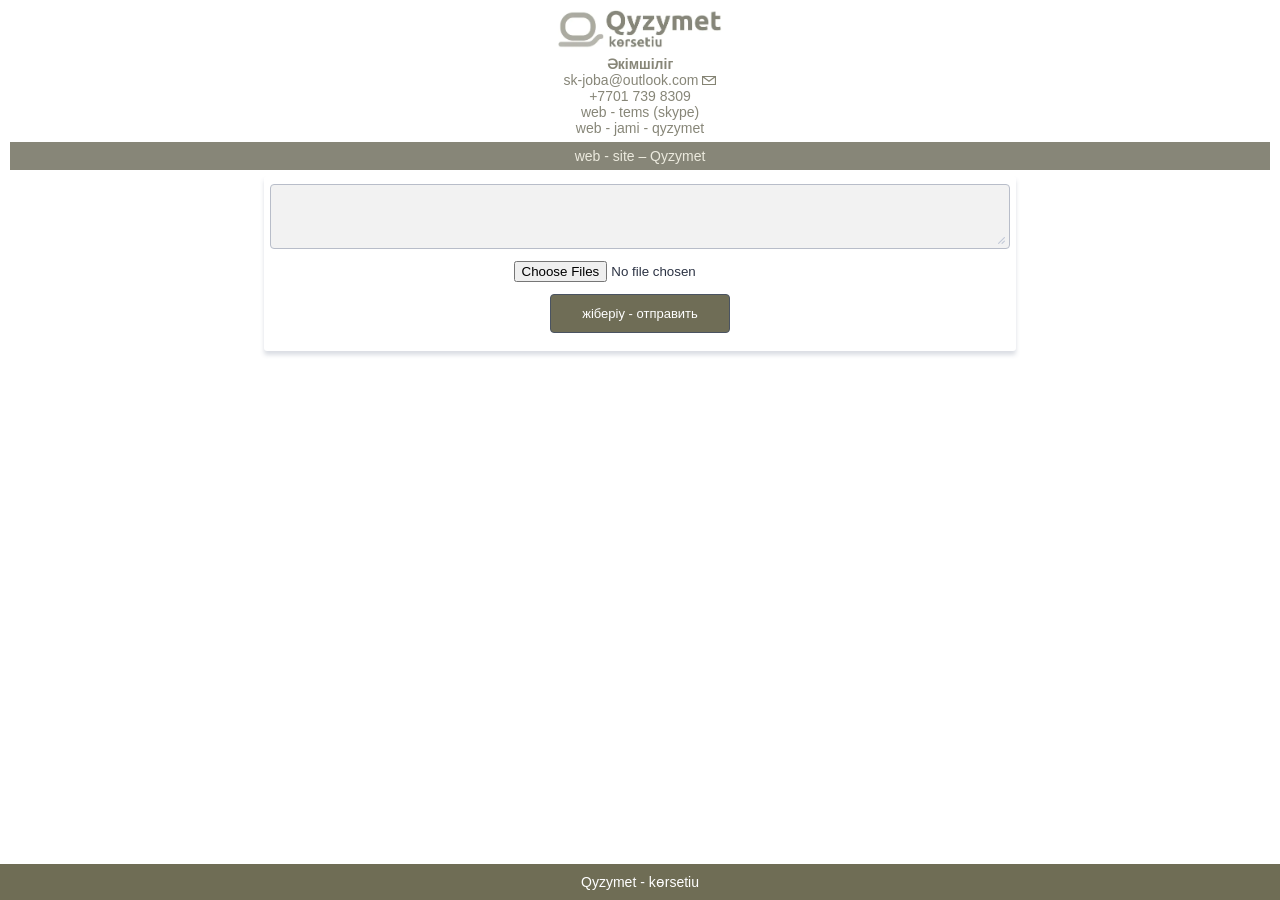
<file: qyzymetjiberiu.html>
<!DOCTYPE html>
<html lang="en">
<head>
<meta charset="utf-8">
<meta name="viewport" content="width=device-width, initial-scale=1">     
<link rel="shortcut icon" href="sůuretter/qyzymet.webp" type="image/webp">
<title>Qyzymet - kөrsetiu</title>
<link rel='stylesheet' href='yi.css' type='text/css'/>
</head>

<script type="text/javascript">
document.ondragstart = test;
document.onselectstart = test;
document.oncontextmenu = test;
function test(){return false}
</script>

<body>
<ul class="belgi" href="https://qalpan.github.io/Qyzymet/">
<img src="sůuretter/qyzymet-kөrsetiu.webp" alt="Басты бет" title="Басты бетке - оралыу" data-image="sůuretter/qyzymet-kөrsetiu.webp" data-description="бастау">
</ul>
  
<ul class="injener">
<a><strong>Әкімшіліг</strong></a>
<a class="email" href="mailto:sk-joba@outlook.com">sk-joba@outlook.com</a>
<a href="tel:+7701 739 8309">+7701 739 8309</a>
<a class="skype" href="https://teams.live.com/l/invite/FEATXbIY6Xr_F0bPAE">web - tems (skype)</a>
<a class="jami" href="https://jami.net">web - jami - qyzymet</a>  
</ul>
  
<ul class="menu">
<li class="list">
<a href="https://qalpan.github.io/Qyzymet/">web - site – Qyzymet</a>
</li>
</ul>










<script>window.enableEventObserver=true</script>
<script src="https://cdn.jotfor.ms/s/static/4b44a1bf346/static/prototype.forms.js" type="text/javascript"></script>
<script src="https://cdn.jotfor.ms/s/static/4b44a1bf346/static/jotform.forms.js" type="text/javascript"></script>
<script src="https://cdn.jotfor.ms/s/static/4b44a1bf346/js/vendor/imageinfo.js" type="text/javascript"></script>
<script src="https://cdn.jotfor.ms/s/static/4b44a1bf346/file-uploader/fileuploader.js" type="text/javascript"></script>

<script src="https://cdn.jotfor.ms/s/static/4b44a1bf346/js/vendor/smoothscroll.min.js" type="text/javascript"></script>
<script src="https://cdn.jotfor.ms/s/static/4b44a1bf346/js/errorNavigation.js" type="text/javascript"></script>
<script type="text/javascript">	JotForm.newDefaultTheme = true;
	JotForm.extendsNewTheme = false;
	JotForm.singleProduct = false;
	JotForm.newPaymentUIForNewCreatedForms = true;
	JotForm.texts = {"confirmEmail":"E-mail does not match","pleaseWait":"Please wait...","validateEmail":"You need to validate this e-mail","confirmClearForm":"Are you sure you want to clear the form","lessThan":"Your score should be less than or equal to","incompleteFields":"There are incomplete required fields. Please complete them.","required":"This field is required.","requireOne":"At least one field required.","requireEveryRow":"Every row is required.","requireEveryCell":"Every cell is required.","email":"Enter a valid e-mail address","alphabetic":"This field can only contain letters","numeric":"This field can only contain numeric values","alphanumeric":"This field can only contain letters and numbers.","cyrillic":"This field can only contain cyrillic characters","url":"This field can only contain a valid URL","currency":"This field can only contain currency values.","fillMask":"Field value must fill mask.","uploadExtensions":"You can only upload following files:","noUploadExtensions":"File has no extension file type (e.g. .txt, .png, .jpeg)","uploadFilesize":"File size cannot be bigger than:","uploadFilesizemin":"File size cannot be smaller than:","gradingScoreError":"Score total should only be less than or equal to","inputCarretErrorA":"Input should not be less than the minimum value:","inputCarretErrorB":"Input should not be greater than the maximum value:","maxDigitsError":"The maximum digits allowed is","minCharactersError":"The number of characters should not be less than the minimum value:","maxCharactersError":"The number of characters should not be more than the maximum value:","freeEmailError":"Free email accounts are not allowed","minSelectionsError":"The minimum required number of selections is ","maxSelectionsError":"The maximum number of selections allowed is ","pastDatesDisallowed":"Date must not be in the past.","dateLimited":"This date is unavailable.","dateInvalid":"This date is not valid. The date format is {format}","dateInvalidSeparate":"This date is not valid. Enter a valid {element}.","ageVerificationError":"You must be older than {minAge} years old to submit this form.","multipleFileUploads_typeError":"{file} has invalid extension. Only {extensions} are allowed.","multipleFileUploads_sizeError":"{file} is too large, maximum file size is {sizeLimit}.","multipleFileUploads_minSizeError":"{file} is too small, minimum file size is {minSizeLimit}.","multipleFileUploads_emptyError":"{file} is empty, please select files again without it.","multipleFileUploads_uploadFailed":"File upload failed, please remove it and upload the file again.","multipleFileUploads_onLeave":"The files are being uploaded, if you leave now the upload will be cancelled.","multipleFileUploads_fileLimitError":"Only {fileLimit} file uploads allowed.","dragAndDropFilesHere_infoMessage":"Drag and drop files here","chooseAFile_infoMessage":"Choose a file","maxFileSize_infoMessage":"Max. file size","generalError":"There are errors on the form. Please fix them before continuing.","generalPageError":"There are errors on this page. Please fix them before continuing.","wordLimitError":"Too many words. The limit is","wordMinLimitError":"Too few words.  The minimum is","characterLimitError":"Too many Characters.  The limit is","characterMinLimitError":"Too few characters. The minimum is","ccInvalidNumber":"Credit Card Number is invalid.","ccInvalidCVC":"CVC number is invalid.","ccInvalidExpireDate":"Expire date is invalid.","ccInvalidExpireMonth":"Expiration month is invalid.","ccInvalidExpireYear":"Expiration year is invalid.","ccMissingDetails":"Please fill up the credit card details.","ccMissingProduct":"Please select at least one product.","ccMissingDonation":"Please enter numeric values for donation amount.","disallowDecimals":"Please enter a whole number.","restrictedDomain":"This domain is not allowed","ccDonationMinLimitError":"Minimum amount is {minAmount} {currency}","requiredLegend":"All fields marked with * are required and must be filled.","geoPermissionTitle":"Permission Denied","geoPermissionDesc":"Check your browser's privacy settings.","geoNotAvailableTitle":"Position Unavailable","geoNotAvailableDesc":"Location provider not available. Please enter the address manually.","geoTimeoutTitle":"Timeout","geoTimeoutDesc":"Please check your internet connection and try again.","selectedTime":"Selected Time","formerSelectedTime":"Former Time","cancelAppointment":"Cancel Appointment","cancelSelection":"Cancel Selection","confirmSelection":"Confirm Selection","noSlotsAvailable":"No slots available","slotUnavailable":"{time} on {date} has been selected is unavailable. Please select another slot.","multipleError":"There are {count} errors on this page. Please correct them before moving on.","oneError":"There is {count} error on this page. Please correct it before moving on.","doneMessage":"Well done! All errors are fixed.","invalidTime":"Enter a valid time","doneButton":"Done","reviewSubmitText":"Review and Submit","nextButtonText":"Next","prevButtonText":"Previous","seeErrorsButton":"See Errors","notEnoughStock":"Not enough stock for the current selection","notEnoughStock_remainedItems":"Not enough stock for the current selection ({count} items left)","soldOut":"Sold Out","justSoldOut":"Just Sold Out","selectionSoldOut":"Selection Sold Out","subProductItemsLeft":"({count} items left)","startButtonText":"START","submitButtonText":"Submit","submissionLimit":"Sorry! Only one entry is allowed. <br> Multiple submissions are disabled for this form.","reviewBackText":"Back to Form","seeAllText":"See All","progressMiddleText":"of","fieldError":"field has an error.","error":"Error"};
	JotForm.newPaymentUI = true;
	JotForm.originalLanguage = "ru";
	JotForm.isFormViewTrackingAllowed = true;
	JotForm.replaceTagTest = true;
	JotForm.activeRedirect = "thankurl";
	JotForm.uploadServerURL = "https://upload.jotform.com/upload";
	JotForm.clearFieldOnHide="disable";
	JotForm.submitError="jumpToFirstError";
	window.addEventListener('DOMContentLoaded',function(){window.brandingFooter.init({"formID":252762608356463,"campaign":"powered_by_jotform_le","isCardForm":false,"isLegacyForm":true,"formLanguage":"ru"})});	JotForm.isFullSource = true;

	JotForm.init(function(){
	/*INIT-START*/
if (window.JotForm && JotForm.accessible) $('input_3').setAttribute('tabindex',0);
      JotForm.setCustomHint( 'input_3', '\u0410\u0442\u044b \u0436\u04e9\u043d\u0456\u04a3\u0456\u0437\u0434\u0456 \u0442\u043e\u043b\u044b\u049b \u0436\u0430\u0437\u044b\u04a3\u044b\u0437, \u043f\u04d9\u0442\u0435\u0440, \u0442\u0435\u043b\u0435\u043f\u043e\u043d \u043d\u04e9\u043c\u0435\u0440\u0456\u043d, email \u043f\u043e\u0448\u0442\u0430\u04a3\u044b\u0437\u0434\u044b  - \u041d\u0430\u043f\u0438\u0448\u0438\u0442\u0435 \u0441\u0432\u043e\u0435 \u043f\u043e\u043b\u043d\u043e\u0435 \u0444\u0438\u043e, \u043d\u043e\u043c\u0435\u0440 \u043a\u0432\u0430\u0440\u0442\u0438\u0440\u044b, \u0442\u0435\u043b\u0435\u0444\u043e\u043d, \u0430\u0434\u0440\u0435\u0441 \u044d\u043b\u0435\u043a\u0442\u0440\u043e\u043d\u043d\u043e\u0439 \u043f\u043e\u0447\u0442\u044b  -' );
      JotForm.alterTexts({"ageVerificationError":"Вы должны быть старше, чем {minAge} лет для отправки данной формы.","alphabetic":"Это поле может содержать только буквы","alphanumeric":"Это поле может содержать только буквы и цифры","appointmentSelected":"Вы выбрали {time} на {date}","cancelAppointment":"Cancel Appointment","cancelSelection":"Cancel Selection","ccDonationMinLimitError":"Минимальная сумма {minAmount} {currency}","ccInvalidCVC":"CVC номер неверен.","ccInvalidExpireDate":"Срок действия неверен.","ccInvalidExpireMonth":"Expiration month is invalid.","ccInvalidExpireYear":"Expiration year is invalid.","ccInvalidNumber":"Неверный номер карты","ccMissingDetails":"Please fill up the credit card details.","ccMissingDonation":"Пожалуйста, введите числовое значение суммы.","ccMissingProduct":"Пожалуйста, выберите хотя бы один продукт.","characterLimitError":"Слишком много символов. Лимит","characterMinLimitError":"Слишком мало символов. Минимум","chooseAFile_infoMessage":"Выберите файл","confirmClearForm":"Вы уверены, что хотите очистить форму?","confirmEmail":"E-mail не совпадает","confirmSelection":"Confirm Selection","currency":"Это поле может содержать только значения валюты.","cyrillic":"Это поле может содержать только кириллицу","dateInvalid":"Эта дата недопустима. Формат даты {format}","dateInvalidSeparate":"Эта дата недопустима. Введите верный {element}.","dateLimited":"Дата недоступна.","disallowDecimals":"Пожалуйста, введите целое число.","doneButton":"Сделано","doneMessage":"Отлично! Все ошибки исправлены.","dragAndDropFilesHere_infoMessage":"Перетащите файлы сюда","email":"Введите корректный e-mail адрес","error":"Error","fieldError":"field has an error.","fillMask":"Значение поля должно заполнить маску ввода поля.","formerSelectedTime":"Former Time","freeEmailError":"Бесплатные email адреса не разрешаются","generalError":"Есть незаполненные поля. Пожалуйста, заполните их, прежде чем продолжить.","generalPageError":"На этой странице есть ошибка. Исправьте её прежде чем продолжить.","geoNotAvailableDesc":"Location provider not available. Please enter the address manually.","geoNotAvailableTitle":"Position Unavailable","geoPermissionDesc":"Check your browser's privacy settings.","geoPermissionTitle":"Permission Denied","geoTimeoutDesc":"Please check your internet connection and try again.","geoTimeoutTitle":"Timeout","gradingScoreError":"Общее значение должно быть только меньше или равно","incompleteFields":"Это поле обязательно надо заполнить. Пожалуйста сделайте это.","inputCarretErrorA":"Вводимое значение не должно быть меньше, чем минимальное значение:","inputCarretErrorB":"Вводимое значение не должно быть больше, чем максимальное значение:","invalidTime":"Enter a valid time","justSoldOut":"Только что Распродано","lessThan":"Ваша оценка должна быть меньше или равна","maxCharactersError":"The number of characters should not be more than the maximum value:","maxDigitsError":"Максимально разрешенное количество цифр","maxFileSize_infoMessage":"Макс. размер файла","maxSelectionsError":"The maximum number of selections allowed is ","minCharactersError":"Количество символов должно быть не меньше минимального значения:","minSelectionsError":"Минимально требуемое значение выбора","multipleError":"There are {count} errors on this page. Please correct them before moving on.","multipleFileUploads_emptyError":"{file} пустой, выберите файлы еще раз, без этого файла.","multipleFileUploads_fileLimitError":"Разрешена загрузка только {fileLimit} файлов.","multipleFileUploads_minSizeError":"{file} слишком маленький, минимальный размер файла {minSizeLimit}.","multipleFileUploads_onLeave":"Файлы загружаются, если вы покинете форму сейчас, загрузка будет отменена.","multipleFileUploads_sizeError":"{file} слишком большой, максимальный размер файла {sizeLimit}.","multipleFileUploads_typeError":"{file} имеет недопустимое расширение. Только {extensions} разрешены.","multipleFileUploads_uploadFailed":"File upload failed, please remove it and upload the file again.","nextButtonText":"Вперёд","noSlotsAvailable":"Нет доступных сессий","notEnoughStock":"Товаров на складе недостаточно для текущего выбора","notEnoughStock_remainedItems":"Товаров на складе недостаточно для текущего выбора. Осталось ({count} товаров)","noUploadExtensions":"File has no extension file type (e.g. .txt, .png, .jpeg)","numeric":"Это поле может содержать только цифры","oneError":"There is {count} error on this page. Please correct it before moving on.","pastDatesDisallowed":"Дата не должна быть в прошлом.","pleaseWait":"Қатысқаныңыз үшін рахмет, күте түрыңыз...","prevButtonText":"Назад","progressMiddleText":"из","required":"Это поле обязательно к заполнению.","requiredLegend":"Все поля, помеченные * обязательны и должны быть заполнены.","requireEveryCell":"Каждая ячейка обязательна для заполнения.","requireEveryRow":"Каждая строка обязательна для заполнения.","requireOne":"Хотя бы одно поле необходимо заполнить.","restrictedDomain":"This domain is not allowed","reviewBackText":"Назад к Форме","reviewSubmitText":"Просмотреть и Отправить","seeAllText":"Показать Все","seeErrorsButton":"Посмотреть Ошибки","selectedTime":"Selected Time","selectionSoldOut":"Выбранный Продукт Распродан","slotUnavailable":"{time} on {date} has been taken. Please select another slot.","soldOut":"Распродано","startButtonText":"Поехали","submissionLimit":"Извините, разрешена только одна заявка. &lt;br&gt; Множественные заявки отключены в данной форме.","submitButtonText":"Отправить","subProductItemsLeft":"({count} продуктов осталось)","uploadExtensions":"Вы можете загружать только следующие файлы:","uploadFilesize":"Размер файла не должен превышать:","uploadFilesizemin":"размер файла не может быть меньше:","url":"Это поле может содержать только действительный URL","validateEmail":"Вам нужно подтвердить этот эл. адрес","wordLimitError":"Слишком много слов. Лимит","wordMinLimitError":"Слишком мало слов. Минимум"});
      setTimeout(function() {
          JotForm.initMultipleUploads();
      }, 2);
	/*INIT-END*/
	});

   setTimeout(function() {
JotForm.paymentExtrasOnTheFly([null,null,{"name":"submit2","qid":"2","text":"жіберіу - отправить","type":"control_button"},{"description":"","mde":"No","name":"email-","qid":"3","subLabel":"","text":"","type":"control_textarea","wysiwyg":"Disable"},{"description":"","name":"scan-","qid":"4","subLabel":"","text":"","type":"control_fileupload"}]);}, 20); 
</script>
<link type="text/css" rel="stylesheet" href="https://cdn.jotfor.ms/stylebuilder/static/form-common.css?v=66f5606
"/>
<style type="text/css">@media print{*{-webkit-print-color-adjust: exact !important;color-adjust: exact !important;}.form-section{display:inline!important}.form-pagebreak{display:none!important}.form-section-closed{height:auto!important}.page-section{position:initial!important}}</style>
<link id="custom-font" type="text/css" rel="stylesheet" href="//cdn.jotfor.ms/fonts/?family=Ubuntu" />
<link type="text/css" rel="stylesheet" href="5e6b428acc8c4e222d1beb91.css"/>
<link type="text/css" rel="stylesheet" href="https://cdn.jotfor.ms/css/styles/payment/payment_styles.css?3.3.65890" />
<link type="text/css" rel="stylesheet" href="https://cdn.jotfor.ms/css/styles/payment/payment_feature.css?3.3.65890" />
<style type="text/css" id="form-designer-style">
    /* Injected CSS Code */

/* Begining of advanced designer */
/*PREFERENCES STYLE*/
/*  1 - Preferences style */
/*  1 - FONT FAMILY */
.form-all {
  font-family: "Ubuntu", sans-serif;
}
/* 2 - FORM WIDTH */
.form-all {
  max-width: 752px;
}
/* 5 - FONT SIZE */
.form-all {
  font-size: 13px;
}
/* 5 - input bg color */
.form-textbox,
.form-textarea,
.form-radio-other-input,
.form-checkbox-other-input,
.form-captcha input,
.form-spinner input {
  background-color: #4e3131;
}
/* 10 - LINE SPACING */
.form-line {
  margin-top: 0px;
  margin-bottom: 0px;
}
.supernova .form-all,
.form-all {
  background-color: #ffffff;
}
.supernova {
  background-color: #ffffff;
}
.supernova body {
  background-color: transparent;
}
.form-all,
.form-label-top,
.form-label-left,
.form-label-right,
.form-html,
.form-checkbox-item label,
.form-radio-item label,
span.FITB .qb-checkbox-label,
span.FITB .qb-radiobox-label,
span.FITB .form-radio label,
span.FITB .form-checkbox label,
[data-blotid][data-type=checkbox] [data-labelid],
[data-blotid][data-type=radiobox] [data-labelid],
span.FITB-inptCont[data-type=checkbox] label,
span.FITB-inptCont[data-type=radiobox] label,
.form-sub-label {
  color: #2c3344;
}
/*PREFERENCES STYLE*/
/* 17 - INPUT WIDTHS */
/*  20 - FORM PADDING */
ul.form-section {
  padding: 0px 38px;
}
/* Heights */
/* 11 - LINE PADDING */
/* LABEL STYLE */
/* 12 - ROUNDED INPUTS */
.form-radio-item,
.form-checkbox-item {
  padding-bottom: 0px;
}
.form-radio-item:last-child,
.form-checkbox-item:last-child {
  padding-bottom: 0;
}
.form-checkbox-item .form-checkbox + label,
.form-checkbox-item .form-checkbox + span {
  padding-left: 30px;
}
.form-radio-item .form-radio + label,
.form-radio-item .form-radio + span {
  padding-left: 30px;
}
.form-single-column .form-checkbox-item,
.form-single-column .form-radio-item {
  width: 100%;
}
.form-checkbox-item .editor-container div,
.form-radio-item .editor-container div {
  position: relative;
}
.form-checkbox-item .editor-container div:before,
.form-radio-item .editor-container div:before {
  display: inline-block;
  vertical-align: middle;
  left: 0;
  width: 20px;
  height: 20px;
}
.form-checkbox-item input,
.form-radio-item input {
  margin-top: 2px;
}
.form-checkbox:checked + label:before,
.form-checkbox:checked + span:before {
  background-color: #2e69ff;
  border-color: #2e69ff;
}
.form-radio:checked + label:before,
.form-radio:checked + span:before {
  border-color: #2e69ff;
}
.form-radio:checked + label:after,
.form-radio:checked + span:after {
  background-color: #2e69ff;
}
.form-checkbox:hover + label:before,
.form-checkbox:hover + span:before,
.form-radio:hover + label:before,
.form-radio:hover + span:before {
  border-color: rgba(46, 105, 255, 0.5);
  box-shadow: 0 0 0 2px rgba(46, 105, 255, 0.25);
}
.form-checkbox:focus + label:before,
.form-checkbox:focus + span:before,
.form-radio:focus + label:before,
.form-radio:focus + span:before {
  border-color: #2e69ff;
  box-shadow: 0 0 0 3px rgba(46, 105, 255, 0.25);
}
.submit-button {
  font-size: 13px;
  font-weight: normal;
  font-family: inherit;
}
.submit-button {
  min-width: 180px;
}
.form-all .form-pagebreak-back,
.form-all .form-pagebreak-next {
  font-family: "Ubuntu", sans-serif;
  font-size: 13px;
  font-weight: normal;
}
.form-all .form-pagebreak-back,
.form-all .form-pagebreak-next {
  min-width: 128px;
}
li[data-type="control_image"] div {
  text-align: left;
}
li[data-type="control_image"] img {
  border: none;
  border-width: 0px !important;
  border-style: solid !important;
  border-color: false !important;
}
.supernova {
  background-repeat: no-repeat;
  background-attachment: scroll;
  background-position: center top;
  background-attachment: fixed;
  background-size: auto;
  background-size: cover;
}
.supernova {
  background-image: none;
}
#stage {
  background-image: none;
}
/* | */
.form-all {
  background-repeat: no-repeat;
  background-attachment: scroll;
  background-position: center top;
  background-size: cover;
}
.form-header-group {
  background-repeat: no-repeat;
  background-attachment: scroll;
  background-position: center top;
}
.header-large h1.form-header {
  font-size: 2em;
}
.header-large h2.form-header {
  font-size: 1.5em;
}
.header-large h3.form-header {
  font-size: 1.17em;
}
.header-large h1 + .form-subHeader {
  font-size: 1em;
}
.header-large h2 + .form-subHeader {
  font-size: .875em;
}
.header-large h3 + .form-subHeader {
  font-size: .75em;
}
.header-default h1.form-header {
  font-size: 2em;
}
.header-default h2.form-header {
  font-size: 1.5em;
}
.header-default h3.form-header {
  font-size: 1.17em;
}
.header-default h1 + .form-subHeader {
  font-size: 1em;
}
.header-default h2 + .form-subHeader {
  font-size: .875em;
}
.header-default h3 + .form-subHeader {
  font-size: .75em;
}
.header-small h1.form-header {
  font-size: 2em;
}
.header-small h2.form-header {
  font-size: 1.5em;
}
.header-small h3.form-header {
  font-size: 1.17em;
}
.header-small h1 + .form-subHeader {
  font-size: 1em;
}
.header-small h2 + .form-subHeader {
  font-size: .875em;
}
.header-small h3 + .form-subHeader {
  font-size: .75em;
}
.form-header-group {
  text-align: left;
}
div.form-header-group.header-large,
div.form-header-group.hasImage {
  margin: 0px -38px;
}
div.form-header-group.header-large,
div.form-header-group.hasImage {
  padding: 40px 52px;
}
.form-header-group .form-header,
.form-header-group .form-subHeader {
  color: #2c3344;
}
.form-line-error {
  -webkit-transition-property: none;
  -moz-transition-property: none;
  -ms-transition-property: none;
  -o-transition-property: none;
  transition-property: none;
  -webkit-transition-duration: 0.3s;
  -moz-transition-duration: 0.3s;
  -ms-transition-duration: 0.3s;
  -o-transition-duration: 0.3s;
  transition-duration: 0.3s;
  -webkit-transition-timing-function: ease;
  -moz-transition-timing-function: ease;
  -ms-transition-timing-function: ease;
  -o-transition-timing-function: ease;
  transition-timing-function: ease;
  background-color: #ffd6d6;
}
.form-line-error .form-error-message {
  background-color: #f23a3c;
  clear: both;
  float: none;
}
.form-line-error .form-error-message .form-error-arrow {
  border-bottom-color: #f23a3c;
}
.form-line-error input:not(#coupon-input),
.form-line-error textarea,
.form-line-error .form-validation-error {
  border: 1px solid #f23a3c;
  box-shadow: 0 0 3px #f23a3c;
}
.form-line-error {
  -webkit-transition-property: none;
  -moz-transition-property: none;
  -ms-transition-property: none;
  -o-transition-property: none;
  transition-property: none;
  -webkit-transition-duration: 0.3s;
  -moz-transition-duration: 0.3s;
  -ms-transition-duration: 0.3s;
  -o-transition-duration: 0.3s;
  transition-duration: 0.3s;
  -webkit-transition-timing-function: ease;
  -moz-transition-timing-function: ease;
  -ms-transition-timing-function: ease;
  -o-transition-timing-function: ease;
  transition-timing-function: ease;
  background-color: #ffd6d6;
}
.form-header-group .form-header,
.form-header-group .form-subHeader {
  color: #2c3344;
}
.form-line-active {
  background-color: #f0f4ff;
}
/* 29 - FORM COLUMNS */

/*__INSPECT_SEPERATOR__*/.supernova.isEmbeded > body{
  font-family:Inter,sans-serif;
  font-size:16px;}

.form-label-top,.form-label-left,.form-label-right,.form-html,.form-checkbox-item label,
.form-radio-item label,span.FITB .qb-checkbox-label,span.FITB .qb-radiobox-label,span.FITB .form-radio label,
span.FITB .form-checkbox label,[data-blotid][data-type="checkbox"] [data-labelid],
[data-blotid][data-type="radiobox"] [data-labelid],span.FITB-inptCont[data-type="checkbox"] label,span.FITB-inptCont[data-type="radiobox"] label {
  color:#8d98a1;
  font-weight:normal;}

.form-buttons-wrapper, .form-submit-clear-wrapper{
  display:-ms-flexbox;
  display:flex;
  -ms-flex-wrap:wrap;
  flex-wrap:wrap;
  -ms-flex-pack:center;
  justify-content:center;
  position:relative;
  margin:0px;
  padding:0px;
  border-top:0px solid;
  border-top-color:currentcolor;
  row-gap:.625rem;}

li[data-type="control_fileupload"] .qq-upload-button{
  background-color:#fbfcff;
  color:#818796;
  height:90px;
  font-size:14px;
  font-weight:normal;}

.form-submit-button-gray-500.submit-button, li[data-type="control_button"] button.jf-form-buttons.form-submit-button-gray-500.submit-button{
  color:#fff;
  border-color:#4a5361;
  background-color:#6f6d56;
  margin:12px;}

.form-line{
  padding:0px 0px 0px 0px;
  margin:0px 0px 0px 0px;}

.form-line.isNotSelected * {
  text-align:center;}

ul.page-section{margin:6px;padding:0px 0px 0px 0px;}

.htvam, .htvat{
  text-align:center;}

.form-label.form-label-auto{
  text-align:center;}

.form-header{
  margin:0px 0px 5px 0px;
  font-weight:600;
  line-height:1.0;}

.form-subHeader{
  font-weight:500;
  line-height:1.2;}

.form-header-group .form-subHeader{
  color:#81848E;}

@media screen and (max-width: 480px){
  label.form-label.form-label-auto, label.form-label:not(.form-label-top) {
    width:100% !important;
    text-align:center !important;
    -ms-flex-pack:start;
    justify-content:flex-start;
    margin:0px 0px 2px 0px;
    padding:0px 0px 0px 0px;}
}

@media screen and (max-width:480px){
  .form-section div.form-header-group.header-large {
    margin:0;
    padding:16px 14px;}
}

.form-header-group{
  border-bottom:0px solid;
  border-bottom-color:currentcolor;
  padding:14px;
  margin-top:1.25em;
  margin-bottom:.75em;}

.page-section > li:first-child:not(.form-line-column):not([data-type="control_head"]):not([data-type="control_payment"]):not([data-type="control_text"]):not([data-type="control_button"]):not([data-type="control_collapse"]), .page-section > li:nth-child(2):not(.form-line-column):not([data-type="control_head"]):not([data-type="control_payment"]):not([data-type="control_text"]):not([data-type="control_button"]):not([data-type="control_collapse"]) {
  margin:2px 0 0 0px;}

.form-label-top{
  margin:0px;
  margin:0px;}

.header-large .form-header{
  font-size:1.6em;}

.form-header-group .form-header{
  color:#696D77;}

li[data-type="control_fileupload"] .jfUpload-heading {
  font-size:0;}

#\32 52665090712052_1758895124926{
  height:auto;}

li[data-type="control_fileupload"] .qq-upload-button {
  color:#babdc4;
  font-size:12px;}

li[data-type="control_fileupload"] .qq-upload-button::before {
  content:"";
  -webkit-mask-image:url("data:image/svg+xmlbase64,[base64]");
  mask-image:url("data:image/svg+xmlbase64,[base64]");
  background-image:none;
  background-color:#b3bccd;
  width:39px;
  height:28px;
  margin-bottom:2px;
  -webkit-mask-repeat:no-repeat;
  mask-repeat:no-repeat;}

.form-textbox, .form-textarea, .form-dropdown, .form-radio-other-input, .form-checkbox-other-input, .form-captcha input, .form-spinner input{
  background-color:#f2f2f2;}

li[data-type="control_fileupload"] .qq-upload-button{
  background-color:#f2f2f2;
  color:#818796;
  height:90px;
  font-size:14px;
  font-weight:normal;}

li[data-type="control_fileupload"] .qq-upload-button{
  color:#babdc4;
  font-size:12px;}

.form-all{
  display:-ms-flexbox;
  display:flex;
  -ms-flex-direction:column;
  flex-direction:column;
  margin:0 auto;
  width:100%;}
  
div.header-large{
  margin:0px 0px 13px 0px;
  padding:0 0 0 0px;}
    /* Injected CSS Code */
</style>

<form class="jotform-form" onsubmit="return typeof testSubmitFunction !== 'undefined' && testSubmitFunction();" action="https://submit.jotform.com/submit/252762608356463" method="post" enctype="multipart/form-data" name="form_252762608356463" id="252762608356463" accept-charset="utf-8" autocomplete="on"><input type="hidden" name="formID" value="252762608356463" /><input type="hidden" id="JWTContainer" value="" /><input type="hidden" id="cardinalOrderNumber" value="" /><input type="hidden" id="jsExecutionTracker" name="jsExecutionTracker" value="build-date-1759576673214" /><input type="hidden" id="submitSource" name="submitSource" value="unknown" /><input type="hidden" id="submitDate" name="submitDate" value="undefined" /><input type="hidden" id="buildDate" name="buildDate" value="1759576673214" /><input type="hidden" name="uploadServerUrl" value="https://upload.jotform.com/upload" /><input type="hidden" name="eventObserver" value="1" />
  <div role="main" class="form-all">
    <ul class="form-section page-section" role="presentation">
      <li class="form-line" data-type="control_textarea" id="id_3"><label class="form-label form-label-top form-label-auto" id="label_3" for="input_3" aria-hidden="true"> </label>
        <div id="cid_3" class="form-input-wide" data-layout="full"> <textarea id="input_3" class="form-textarea" name="q3_email-" style="width:648px;height:65px" data-component="textarea" aria-labelledby="label_3"></textarea> </div>
      </li>
      <li class="form-line" data-type="control_fileupload" id="id_4"><label class="form-label form-label-top form-label-auto" id="label_4" for="input_4" aria-hidden="true"> </label>
        <div id="cid_4" class="form-input-wide" data-layout="full">
          <div class="jfQuestion-fields" data-wrapper-react="true">
            <div class="jfField isFilled">
              <div class="jfUpload-wrapper">
                <div class="jfUpload-container">
                  <div class="jfUpload-button-container">
                    <div class="jfUpload-button" aria-hidden="true" tabindex="0" style="display:none" data-version="v2">құжат паилдарын жүктеу - загрузка файл документов<div class="jfUpload-heading forDesktop">Перетащите файлы сюда</div>
                      <div class="jfUpload-heading forMobile">Выберите файл</div>
                    </div>
                  </div>
                </div>
                <div class="jfUpload-files-container">
                  <div class="validate[multipleUpload]"><input type="file" id="input_4" name="q4_scan-[]" multiple="" class="form-upload-multiple" data-imagevalidate="yes" data-file-accept="pdf, doc, docx, xls, xlsx, csv, txt, rtf, html, zip, mp3, wma, mpg, flv, avi, jpg, jpeg, png, gif" data-limit-file-size="Yes" data-file-maxsize="10854" data-file-minsize="0" data-file-limit="" data-component="fileupload" aria-label="құжат паилдарын жүктеу - загрузка файл документов" /></div>
                </div>
              </div>
              <div data-wrapper-react="true"></div>
            </div><span style="display:none" class="cancelText">Cancel</span><span style="display:none" class="ofText">of</span>
          </div>
        </div>
      </li>
      <li class="form-line" data-type="control_button" id="id_2">
        <div id="cid_2" class="form-input-wide" data-layout="full">
          <div data-align="center" class="form-buttons-wrapper form-buttons-center   jsTest-button-wrapperField"><button id="input_2" type="submit" class="form-submit-button form-submit-button-gray-500 submit-button jf-form-buttons jsTest-submitField legacy-submit" data-component="button" data-content="">жіберіу - отправить</button></div>
        </div>
      </li>
      <li style="display:none">Should be Empty: <input type="text" name="website" value="" type="hidden" /></li>
    </ul>
  </div>
  <script>
    JotForm.showJotFormPowered = "new_footer";
  </script>
  <script>
    JotForm.poweredByText = "Создано на платформе Jotform";
  </script><input type="hidden" class="simple_spc" id="simple_spc" name="simple_spc" value="252762608356463" />
  <script type="text/javascript">
    var all_spc = document.querySelectorAll("form[id='252762608356463'] .si" + "mple" + "_spc");
    for (var i = 0; i < all_spc.length; i++)
    {
      all_spc[i].value = "252762608356463-252762608356463";
    }
  </script>
</form><script type="text/javascript">JotForm.ownerView=true;</script><script type="text/javascript">JotForm.isNewSACL=true;</script>







<footer>
<p>Qyzymet - kөrsetiu</p>
</footer>

<script type="text/javascript">
   const list = document.querySelectorAll('.list');

function accordion(e){
    e.stopPropagation(); 
    if(this.classList.contains('active')){
        this.classList.remove('active');
    }
    else if(this.parentElement.parentElement.classList.contains('active')){
        this.classList.add('active');
    }
    else{
        for(i=0; i < list.length; i++){
          list[i].classList.remove('active');
        }
            this.classList.add('active');
        }
}
for(i = 0; i < list.length; i++ ){
    list[i].addEventListener('click', accordion);
}
</script>

</body>
</html>
</file>
<file: yi.css>
body{
   padding: 0;
   margin: 0;
   text-align: center;
   font-family: Arial, Helvetica, sans-serif;
   padding-bottom: 14%; }

h1{
   font-family: Arial, Helvetica, sans-serif;
   margin: 30px auto 30px auto;
   color: #09fbd2;
   width:100%;
   text-align: center; }

ul.menu{
   padding: 0px 4px 0px 4px;
   list-style: none;
   width: auto;
   margin: 0;
   font-family: Arial, Helvetica, sans-serif; 
   
   clear: both;
   .list{
      font-size: 14px;
      margin: 0 0 6px 0px;
      position: relative;
      width: auto;
      box-sizing: border-box;
      height: auto;
      vertical-align: sub;
      background: #878678;
      clear: both;
      
      
      a{ text-decoration: none;
         color: #eceade;
         padding:6px;
         display: block;
        text-align: center; 
         &:hover{ background-color: #b2b1a8; color: #f1f0e5; }}
      .items{ height: 0px; overflow: hidden;
         a{ padding:0;
            color: #878678;
            &:hover{ background-color: #b2b1a8; color: #f1f0e5; }}
      }
      &:last-child{ border-bottom:none;} }
   .active{ >.items{
         display: block;
         text-align: center;
         padding:4px 0px 4px 0px;
         height: auto;
         color:#9f9e93;
         clear:both;
         float:left;
         width:100%;
         li{ padding:0px; border-bottom:1px solid #324252; list-style: none; }
         li:last-child{ border-color:transparent; padding-bottom: 0px; }
         .active{ > .items{ background-color: #2f4b67; }}
      }
      > a{ font-weight: bold;}
      .list{ background: #697d92;
         a{ padding: 17px 0px 17px 45px;}}}}

li {  marker: none; }

/*  footer   */
footer {
    background-color: #474426c7;
    color: #fff;
    font-size: 14px;
    bottom: 0;
    position: fixed;
    left: 0;
    right: 0;
    text-align: center;
    z-index: 999;}

footer p { margin: 10px 0; font-family: Arial, Helvetica, sans-serif;}
footer .fa-heart{ color: red;}
footer .fa-dev{ color: #fff;}
footer .fa-twitter-square{ color:#1da0f1;}
footer .fa-instagram{ color: #f0007c;}
fotter .fa-linkedin { color:#0073b1;}
footer .fa-codepen { color:#fff; }
footer a { color: #3c97bf; text-decoration: none; margin-right:5px;}

.injener, .birlestik {
  font-family: Arial, Helvetica, sans-serif;
  font-size: 14px;
  color: #9f9e93;
  padding: 0 0 6px 0;
  margin: 0;
  list-style-type: none;
  text-align: center;}
.injener>a{display:block;}  
p {margin: 0px 3px 2px 0px; font-family: Arial, Helvetica, sans-serif; text-align: center; }
a { text-decoration: none; color: #878678;}


@media screen and (max-width:490px){#gallery{;}.belgi>img{min-width:48%;}.kөrme{min-width:100%;}img,video{min-width:97%;}.kөrme2>div>img,video{width:98%;}.kөrme2{min-width:100%;}}
@media screen and (max-width:790px){.kөrme{min-width:100%;}img,video{min-width:97%;}.kөrme2>a>img,video{width:98%;}.kөrme2{min-width:100%;}}
@media screen and (max-width:990px){.kөrme{min-width:50%;}img,video{min-width:97%;}.kөrme2>a>img,video{width:98%;}.kөrme2{min-width:100%;}}
@media screen and (max-width:1190px){.kөrme{min-width:100%;}.kөrme2>a>img,video{width:99%;}.kөrme2{width:50%;float:right;margin:auto;}}
@media screen and (max-width:1780px){.kөrme{min-width:100%;}.kөrme2>a>img,video{width:99%;}.kөrme2{width:50%;float:right;margin:auto;}}
@media screen and (max-width:2180px){.kөrme{min-width:100%;}.kөrme2>a>img,video{width:99%;}.kөrme2{width:50%;float:right;margin:auto;}}
#gallery{margin-bottom:12%;padding:0px 4px 0px 4px;}
#gallery>p{color:#5e5a36;width:100%;margin:0;}
.email::after{content:url("sůuretter/emil.svg");padding:0 0 0 4px;} 
.www::after{content:url("sůuretter/www.svg");padding:0 0 0 4px;}
.web::after{content:url("sůuretter/web.svg");padding:2px 0 0 4px;} 
.tysinikteme{color:#979689;}  
.belgi>img{float:none;width:13%;}
.belgi{margin:0;padding:0;}

#basty>p,div>p{color:#9f9e93;padding:0 0 2px 0px;margin:-4px 0px 0px 0px;border:2px dotted #abaaa0;border-top:0;}

.taқyryp{border-top:4px solid #b0afa6;padding-top:1%;margin-top:0%;font-weight:bold;}
.syuret{float:none;}
.kөrme{width:100%;text-align:center;margin-bottom:4px;}
img,video{width:49%;padding:0px;margin:0px;}
.mәzir>img{width:98%;}
.mәzir{float:right;width:50%;}
.kөrme2>video{width:99%;}

.formFooter-button,.formFooter-wrapper formFooter-rightSide,.iframe.formFooter,iframe->#252621972273055->.formFooter.formPage-stage.formPage-stage-brandingFooter.form-all,
#removeBrandingWarning,formFooter f6 branding21{
  display:none;}

.\32 {
  padding-bottom:7px;
  color:#9f9e93;}
.items{
  padding:0;}
</file>
